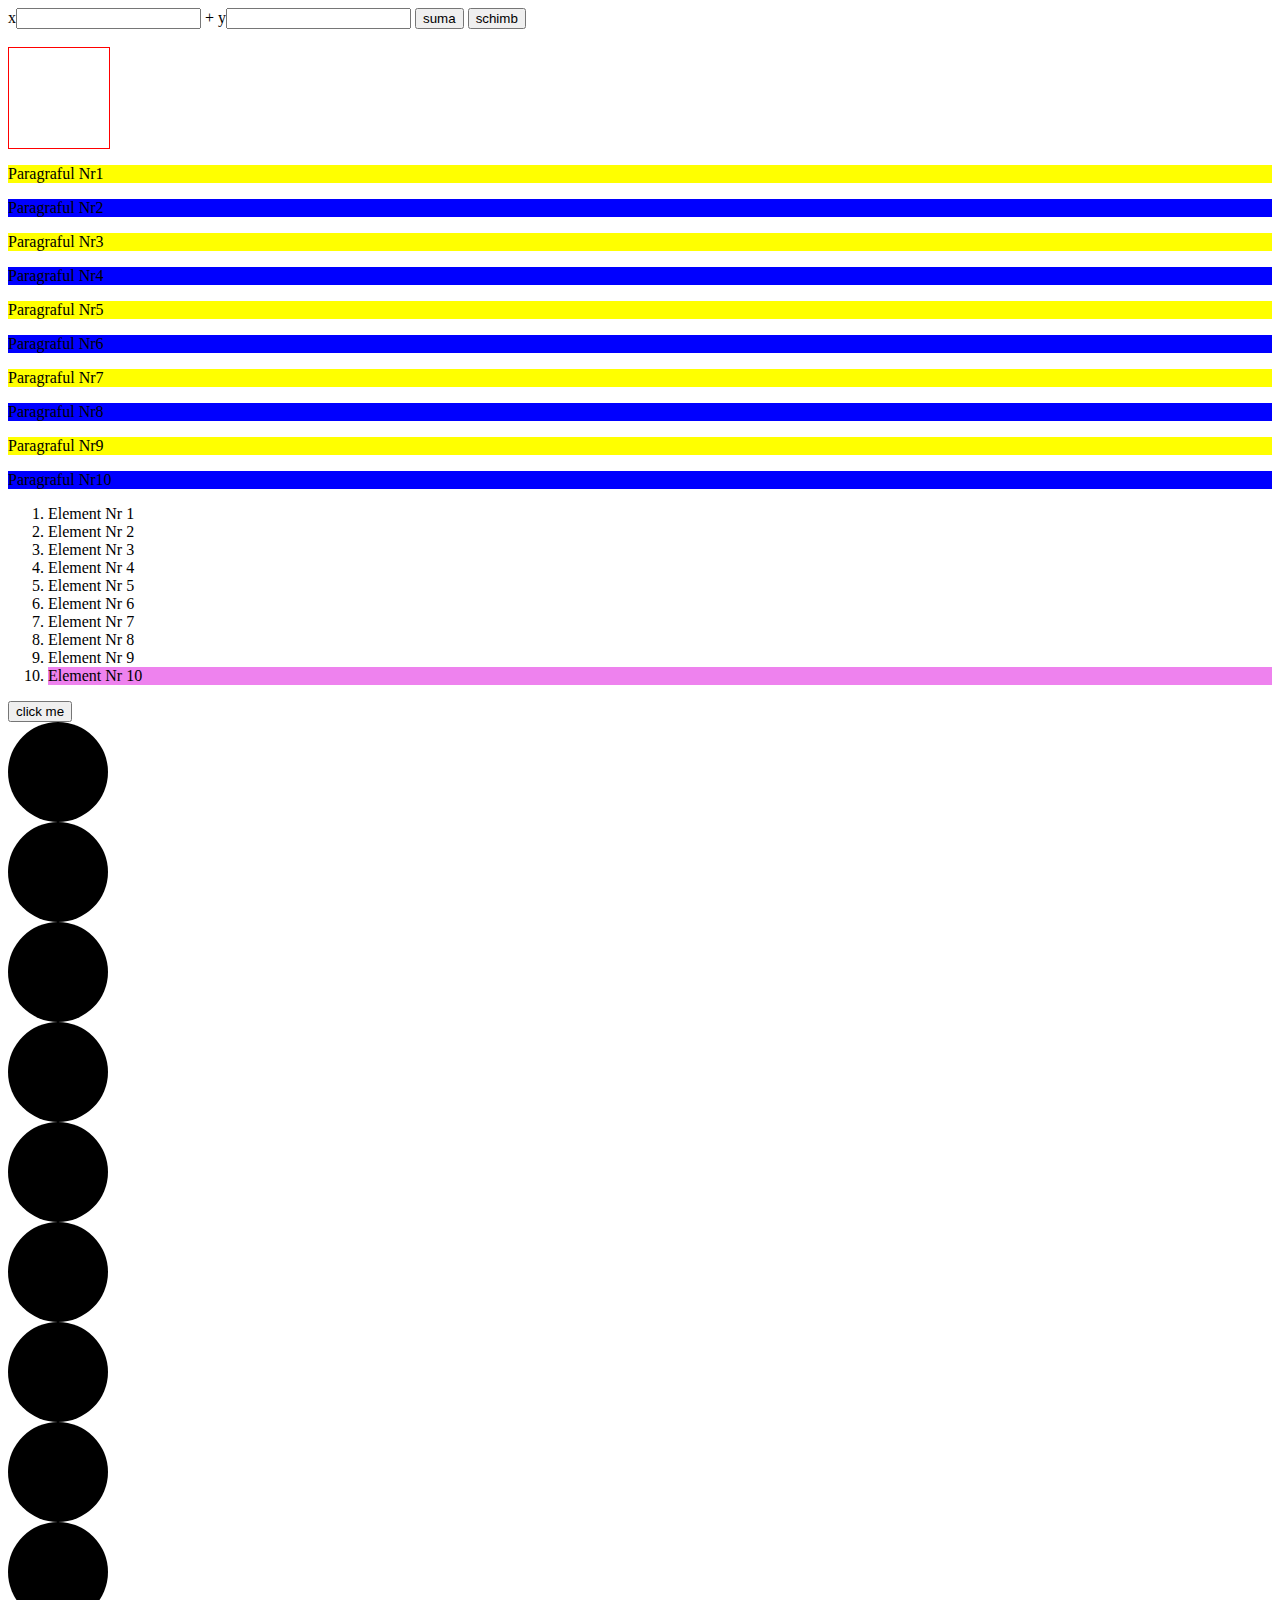
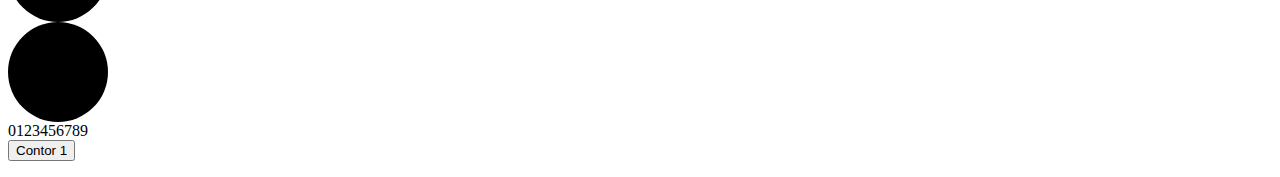
<file: lucrareDOM/index.html>
<html>
<head>
	<title></title>
	<link rel="stylesheet" type="text/css" href="style/main.css">
</head>
<body>
	x<input id="x"></input>
	+
	y<input id="y"></input>
	<button id="sum">suma</button>
	<button id="chamge">schimb</button>	
	<div id="rezultat"></div>
	<br>
	<div id="container"></div>
	<script type="text/javascript" src="js/main.js"></script>
	<div id="paragraph"></div>
	<ul id="list"></ul>
	<div id="btn"></div>
	<div id="circle"></div>
	<div id="numbers"></div>
	<button id="contor">Contor 1</button>
	<ul id="numbers"></ul>
</body>
</html>
</file>
<file: lucrareDOM/style/main.css>
#container{
	width: 100px;
	height: 100px;
	border:1px solid red;
}
.verde{
	background: red;
}
.par{
	background-color: blue;
}
.impar{
	background-color: yellow;
}
.list{
	list-style: decimal;
}
.last{
	background-color: violet;
}
.cerc{
	background-color: black;
	width: 100px;
	height: 100px;
	-moz-border-radius: 50px;
	-webkit-border-radius: 50px;
	border-radius: 50px;
}
</file>
